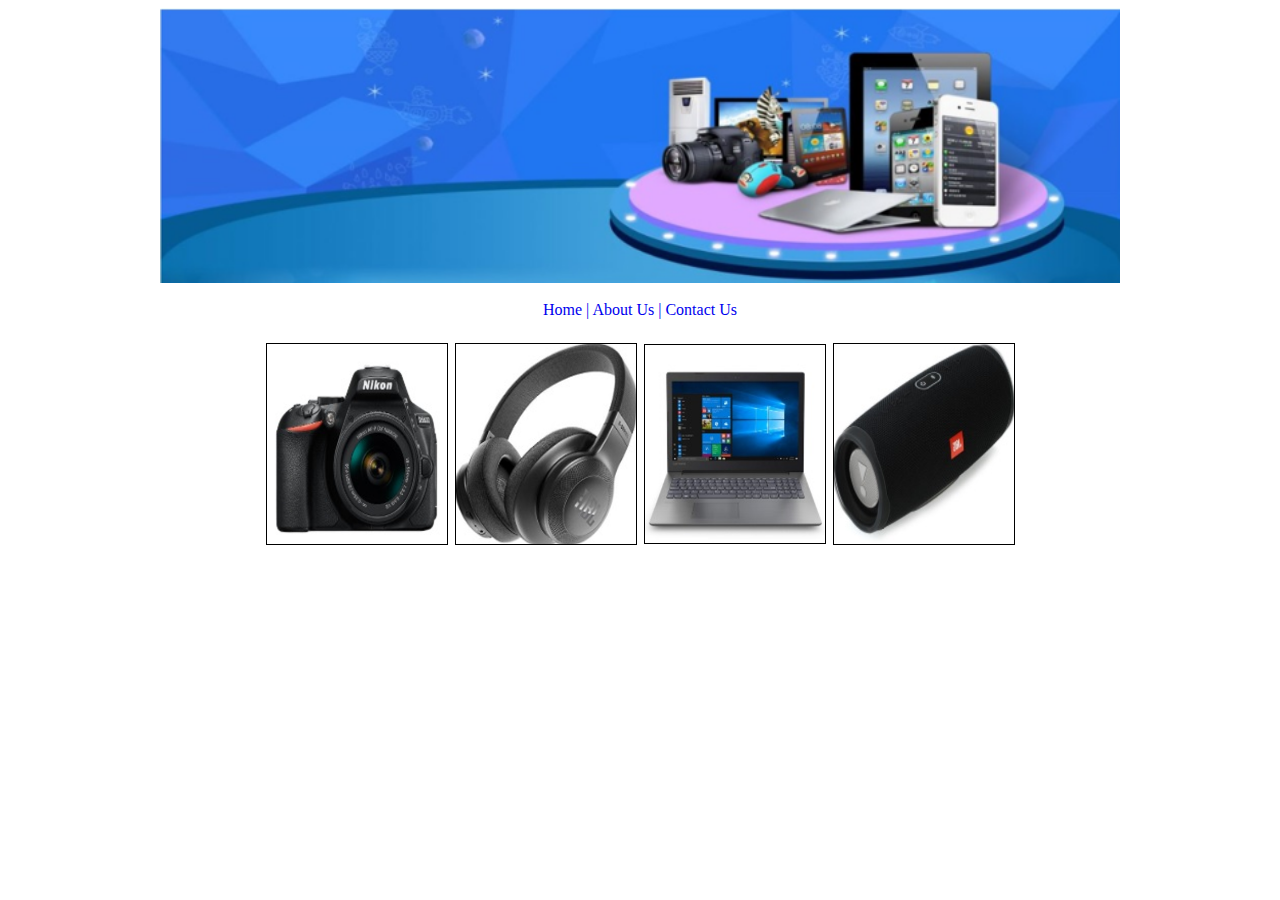
<file: index.html>
﻿<!DOCTYPE html>

<html lang="en" xmlns="http://www.w3.org/1999/xhtml">
<head>
    <meta charset="utf-8" />
    <title>Home</title>
    <style>
        #products
        {
            width: 180px;
            height;200px;
            border-style:solid;
            border-width:1px;
        }
    </style>
    <link rel="stylesheet" href="StyleSheet.css" />
</head>

<body>
    <!--Banner Image-->
    <img src="imgs/banner.png" id="banner" />
    <br />

    <!--Links-->
    <div id="links">
        <a href="index.html">Home |</a>
        <a href="about.html">About Us</a>
        <a href="contact.html">| Contact Us</a>
    </div>

    <br />

    <!--Product Images-->
    <table cellspacing="5" style="margin-left: auto; margin-right: auto;">
        <tr>
            <td>
                <img src="imgs/camera.png" id="products" />
            </td>
            <td>
                <img src="imgs/headphones.png" id="products" />
            </td>
            <td>
                <img src="imgs/laptop.png" id="products" />
            </td>
            <td>
                <img src="imgs/speaker.png" id="products" />
            </td>
        </tr>
    </table>
</body>

</html>
</file>
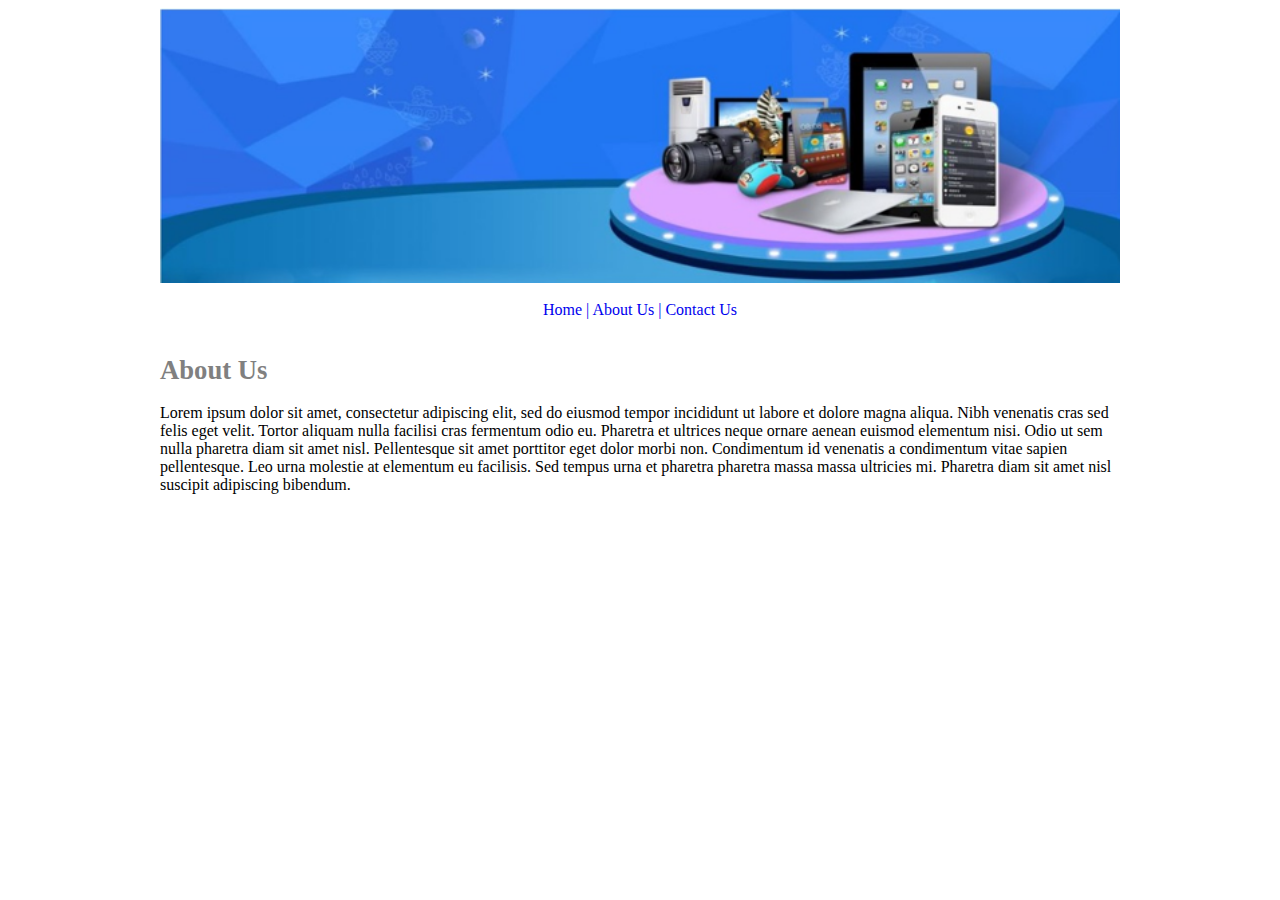
<file: about.html>
﻿<!DOCTYPE html>

<html lang="en" xmlns="http://www.w3.org/1999/xhtml">
<head>
    <meta charset="utf-8" />
    <title>About Us</title>
    <link rel="stylesheet" href="StyleSheet.css">
</head>

<body>
    <!--Banner Image-->
    <img src="imgs/banner.png" id="banner" />

    <br />

    <!--Links-->
    <div id="links">
        <a href="index.html">Home |</a>
        <a href="about.html">About Us</a>
        <a href="contact.html">| Contact Us</a>
    </div>

    <br />

    <!--Page Title-->
    <div id="pageContent">
        <h1 style="color:grey; font-size: 20pt;">About Us</h1>
    </div>

    <!--Page Content-->
    <div id="pageContent">
        <p>Lorem ipsum dolor sit amet, consectetur adipiscing elit, sed do eiusmod tempor incididunt ut labore et dolore magna aliqua. Nibh venenatis cras sed felis eget velit. Tortor aliquam nulla facilisi cras fermentum odio eu. Pharetra et ultrices neque ornare aenean euismod elementum nisi. Odio ut sem nulla pharetra diam sit amet nisl. Pellentesque sit amet porttitor eget dolor morbi non. Condimentum id venenatis a condimentum vitae sapien pellentesque. Leo urna molestie at elementum eu facilisis. Sed tempus urna et pharetra pharetra massa massa ultricies mi. Pharetra diam sit amet nisl suscipit adipiscing bibendum.</p>
    </div>
</body>
</html>
</file>
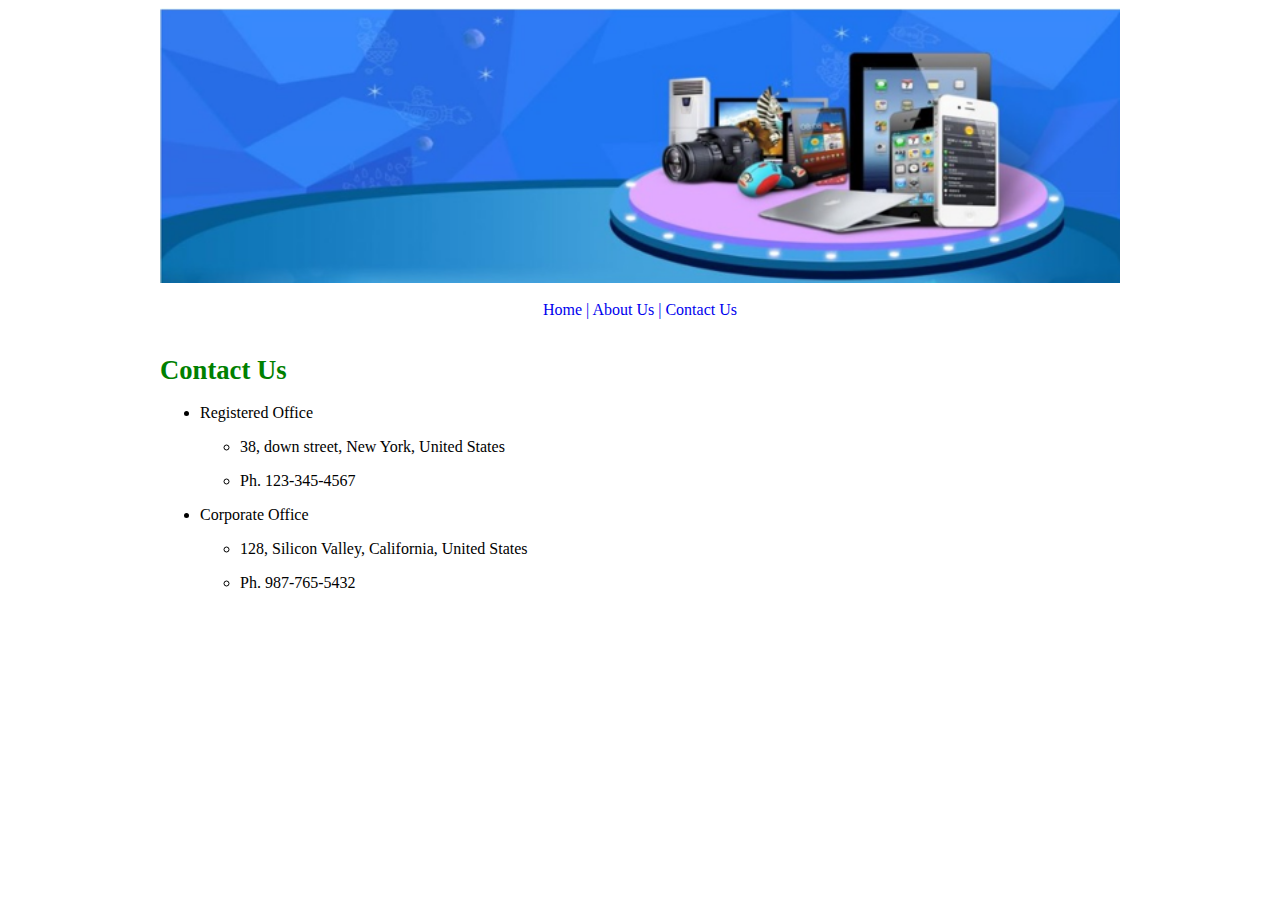
<file: contact.html>
﻿<!DOCTYPE html>

<html lang="en" xmlns="http://www.w3.org/1999/xhtml">
<head>
    <meta charset="utf-8" />
    <title>Contact Us</title>
    <link rel="stylesheet" href="StyleSheet.css">
</head>

<body>
    <!--Banner Image-->
    <img src="imgs/banner.png" id="banner" />

    <br />

    <!--Links-->
    <div id="links">
        <a href="index.html">Home |</a>
        <a href="about.html">About Us</a>
        <a href="contact.html">| Contact Us</a>
    </div>

    <br />

    <!--Page Title-->
    <div id="pageContent">
        <h1 style="color:green; font-size: 20pt;">Contact Us</h1>
    </div>

    <!--Page Content-->
    <div id="pageContent">
        <ul>
            <li>
                <p>Registered Office</p>
            </li>
            <ul>
                <li>
                    <p>38, down street, New York, United States</p>
                </li>
                <li>
                    <p>Ph. 123-345-4567</p>
                </li>
            </ul>
            <li>
                <p>Corporate Office</p>
            </li>
            <ul>
                <li>
                    <p>128, Silicon Valley, California, United States</p>
                </li>
                <li>
                    <p>Ph. 987-765-5432</p>
                </li>
            </ul>
        </ul>
    </div>

</body>
</html>
</file>
<file: StyleSheet.css>
﻿a {
    text-decoration: none;
}

#links {
    width: 960px;
    display: block;
    margin-left: auto;
    margin-right: auto;
    text-align-last: center;
}

#banner {
    width: 960px;
    height: 275px;
    display: block;
    margin-left: auto;
    margin-right: auto;
}

#pageContent {
    width: 960px;
    display: block;
    margin-left: auto;
    margin-right: auto;
}
</file>
